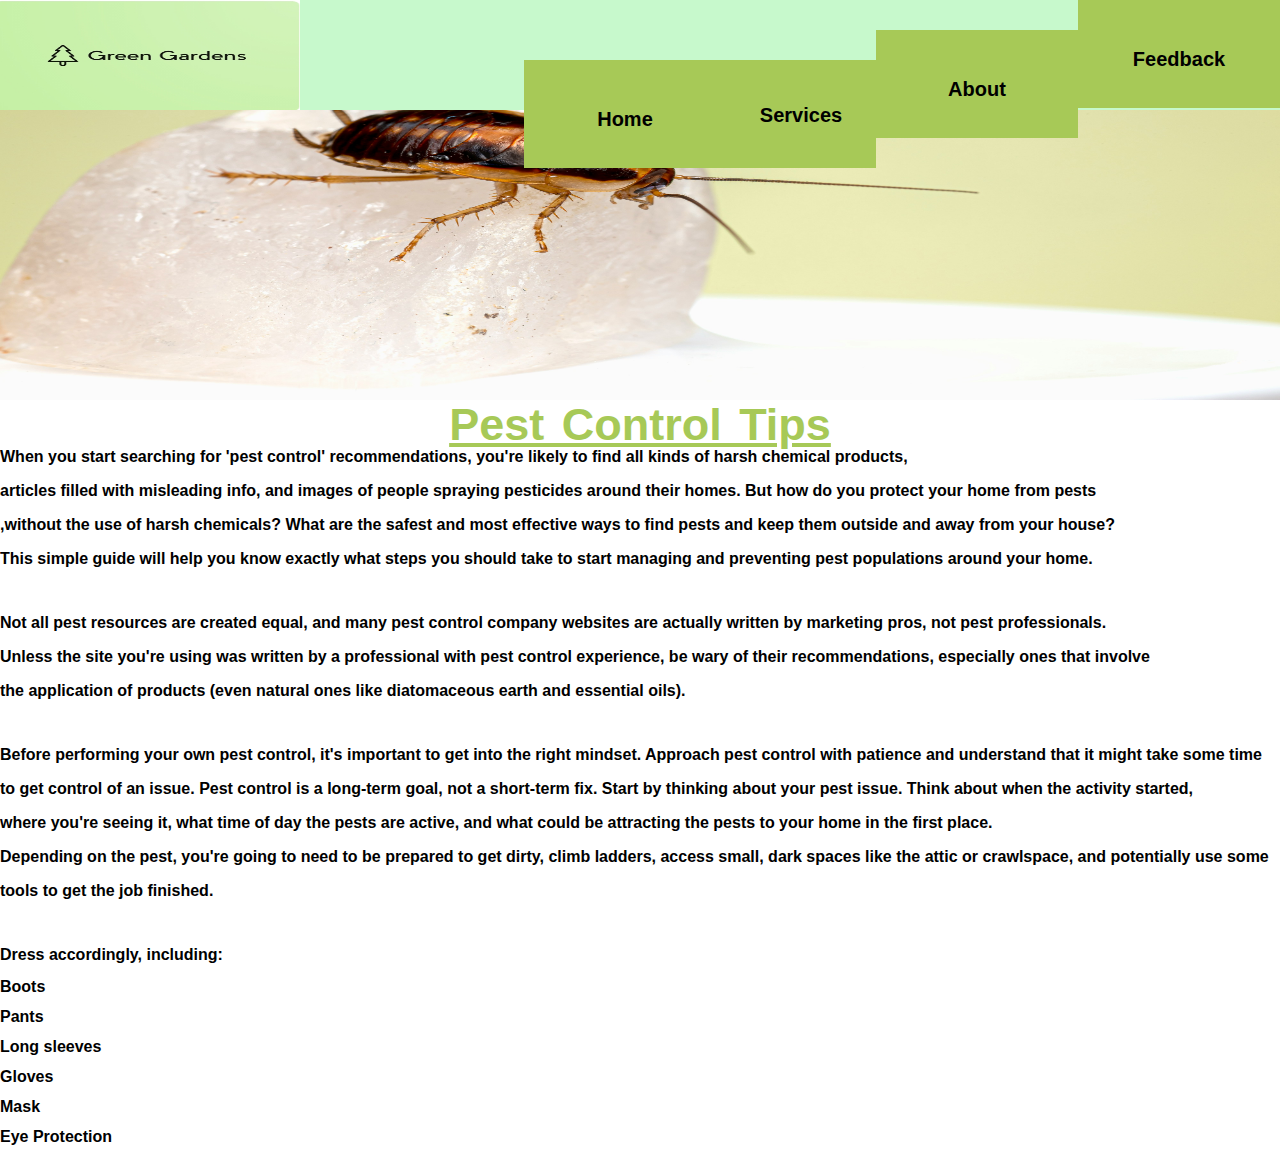
<file: pests.html>
<!DOCTYPE html>
<html lang="en">
<head>
    <meta charset="UTF-8">
    <meta name="viewport" content="width=device-width, initial-scale=1.0">
    <title>Pests Control Tips</title>
    <link rel="stylesheet" href="pest.css">
    <link rel="stylesheet" href="style.css">
</head>
<body>
    
  <div class="main">
    <nav class="navbar">
      <img src="assets/logo.jpeg" alt="Logo">

      <ul>

        <b>
          <li><a href="">Feedback</a></li>
          <li><a href="AboutUs">About</a></li>
          <div class="dropdown">
            <button class="dropbtn">Services
              <i class="fa fa-caret-down"></i>
            </button>
            <div class="dropdown-content">
              <a href="gardening.html">Seasonal Planting Guides</a>
              <a href="pests.html">Pest Control Tips </a>
            </div>
          </div>

          <a href="index.html">Home</a>
        </b>
      </ul>
    </nav>
   
    <div class="pest">
        <img src="assets/pest2.jpg" alt="pest">
    </div>

<div class="control">
    
    <h1><b><u>Pest Control Tips</u></b></h1>
    <p>When you start searching for 'pest control' recommendations, you're likely to find all kinds of harsh chemical products,<br> articles filled with misleading info, and images of people spraying pesticides around their homes.
        But how do you protect your home from pests <br>,without the use of harsh chemicals? What are the safest and most effective ways to find pests and keep them outside and away from your house? <br> This simple guide will help you know exactly what steps you should take to start managing and preventing pest populations around your home.</p>

        <br>
        <p>Not all pest resources are created equal, and many pest control company websites are actually written by marketing pros, not pest professionals. <br>Unless the site you're using was written by a professional with pest control experience, be wary of their recommendations, especially ones that involve <br>the application of products (even natural ones like diatomaceous earth and essential oils).</p>
        <br>

   <p>Before performing your own pest control, it's important to get into the right mindset. Approach pest control with patience and understand that it might take some time <br>to get control of an issue. Pest control is a long-term goal, not a short-term fix.
    Start by thinking about your pest issue. Think about when the activity started,<br> where you're seeing it, what time of day the pests are active, and what could be attracting the pests to your home in the first place. <br>
    Depending on the pest, you're going to need to be prepared to get dirty, climb ladders, access small, dark spaces like the attic or crawlspace, and potentially use some tools to get the job finished.</p>
    <br>
    <p>Dress accordingly, including: </p>
    <ul>
        <li>Boots</li>
        <li>Pants</li>
        <li>Long sleeves</li>
        <li>Gloves</li>
        <li>Mask</li>
        <li>Eye Protection</li>
    </ul>
    </div>


    
      
    
</body>
</html>
</file>
<file: pest.css>
* {
    margin: 0px;
    padding:0px:
}

body {

}

.pest img {
    width:100%;
    height: 400px;
    
}

.control h1 {
    color:#a7c957;
    word-spacing: 5px;
    font-size: 45px;
    text-align: center;
    font-family: Arial, Helvetica, sans-serif;
}

.control p {
    font-family: Arial, Helvetica, sans-serif;
    line-height: 34px;
    margin: 0px;
   

}

 ul li{
    list-style:square;
}
</file>
<file: style.css>
* {
    margin: 0px;
    padding: 0px;
}

.main {
    font-family: Verdana, Geneva, Tahoma, sans-serif;
    line-height: 30px;
}

body {
    background-repeat: no-repeat;
    width: 100%;
    height: 500;
    background-position: center;
    background-attachment: fixed;
    background-size: cover;
    margin-top: 0px;
    font-weight: bold;
}




img {
    width: 300px;
    height: 110px;
}

.navbar a {
    text-decoration: none;
    float: right;
    text-align: center;
    padding: 44px 26px;
    text-decoration: none;
    font-size: 20px;
    color: black;
    font-family: Arial, Helvetica, sans-serif;
    width: 150px;
    height: 20px;
    background: #a7c957;
    transition: width 2s height 4s;

}

.navbar a:hover {
    width: 150px;
    height: 20px;

}



.navbar {
    overflow: hidden;
    background-color: #c7f9cc;
    width: 100%;
    position: fixed;
    opacity: 1;
    height: 110px;

}


.navbar a:hover {
    color: #d9d9d9;
    border-radius: 10px;
}

.navbar ul {
    list-style-type: none;
    margin: 0;
    padding: 0;
    overflow: hidden;
    position: fixed;
    top: 0;
    width: 100%;
}



@media screen and (max-width: 500px) {
    body {
        float: none;
        display: block;
    }
}

.content h1 {
    color:#3a5a40;
}

.content p {
    font-family: Arial, Helvetica, sans-serif;
    font-size: 20px;
    text-align: left;
    margin: 5px;
    text-indent: 0px;
    line-height: 30px;
}

.content img {
    width: 90%;
    height: 400px;
}

.content li {
    text-align: left;

}

.hero img {
    width: 100%;
    height: auto;
}


.hero-text {
    position: absolute;
    top: 60%;
    padding: 20px;
    margin: 20px;
    color: #3a5a40;
    font-weight: bold;

}

.hero-text h3:hover {
    font-size: 46px;
    font-weight: bold;
    text-transform: uppercase;
    margin-bottom: 10px;
    transition: 3s;
    transition-delay: 0s;
    transition-timing-function: ease-out;

}




.dropdown {
    float: right;
    overflow:hidden;
  }

  .dropdown .dropbtn {
    font-size: 20px;  
    border: none;
    outline: none;
    color:black;
    padding: 44px 26px;
    background-color:#a7c957;
    top: 0px;
    height:108px;
    font-weight: bold;
    width: 150px;

  }

  .dropdown:hover .dropbtn {
    background-color:#a7c957;
    border-radius:10px;
    color:#d9d9d9;

    
  }

  .dropdown-content {
    display: none;
    position:fixed;
    min-width: 160px;
    
    
  }

  .dropdown-content a {
    float: none;
    color:aliceblue;
    padding: 12px 16px;
    text-decoration: none;
    display: block;
    text-align: center;
    font-size:12px;
  }

  .dropdown-content a:hover {
    background-color:#3a5a40;
  }
  
  .dropdown:hover .dropdown-content {
    display: block;
  }


  .inspo h1 {
    color: #3a5a40;
    text-align: center;
    font-weight: bolder;
    font-size: 40px;
  }

  .inspo img {
    width:650px;
    height:500px;
    border-radius:10px;
    border:10px;
  }

  .inspo p {
    font-size:20px;
    margin: 5px;

  }

  .footer {
    background-color:#a7c957;
    color: azure;
    padding: 50px 20px;
    font-family: Arial, Helvetica, sans-serif;

}
</file>
